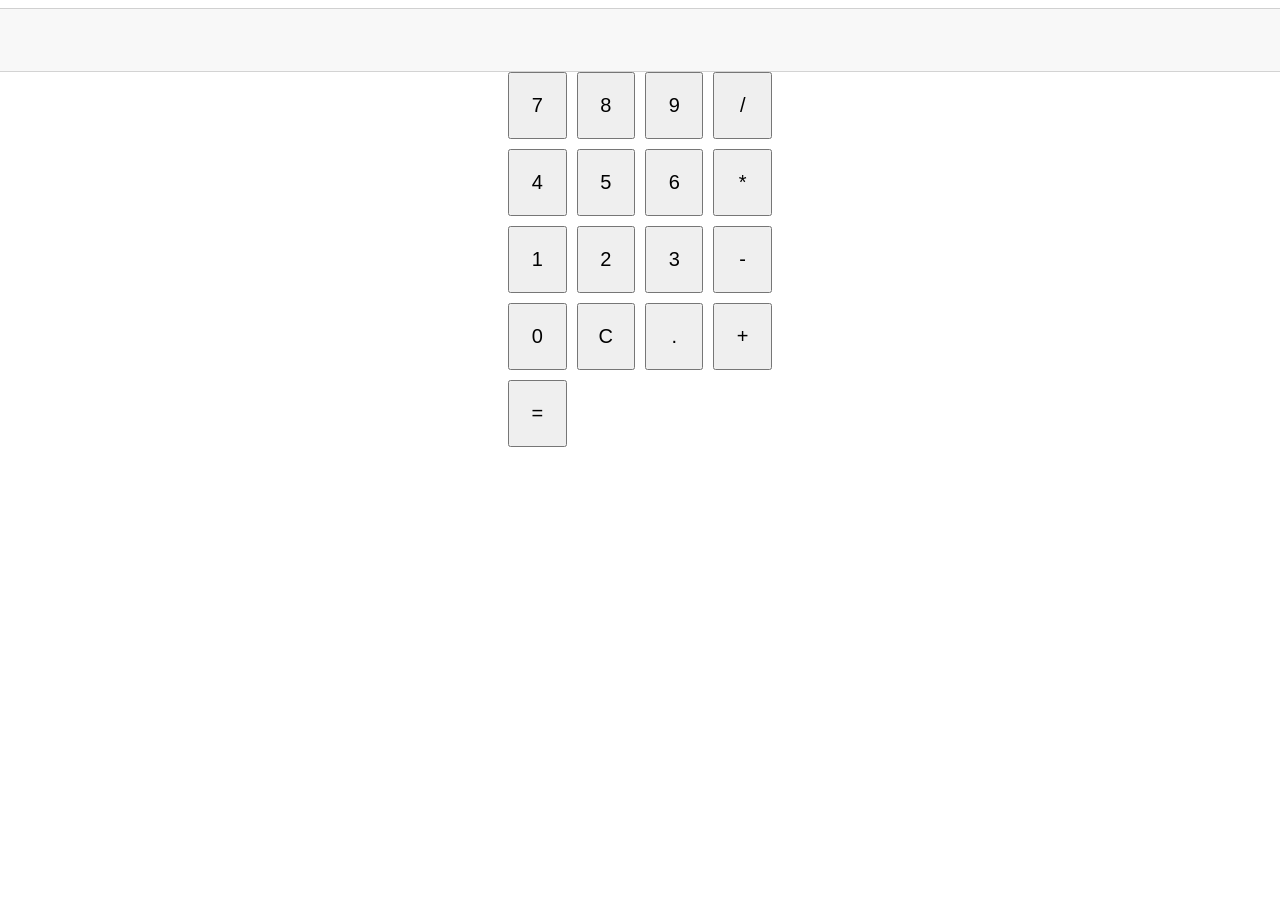
<file: calculator/templates/index.html>
<!DOCTYPE html>
<html lang="en">
<head>
    <meta charset="UTF-8">
    <meta name="viewport" content="width=device-width, initial-scale=1.0">
    <title>Calculator</title>
    <style>
        .container { display: flex; flex-direction: column; align-items: center; }
        .result { width: 100%; height: 40px; text-align: right; padding: 10px; font-size: 20px; }
        .buttons { display: grid; grid-template-columns: repeat(4, 1fr); gap: 10px; }
        button { padding: 20px; font-size: 20px; cursor: pointer; }
    </style>
</head>
<body>
    <div class="container">
        <input type="text" id="result" class="result" disabled/>
        <div class="buttons">
            <button onclick="addToResult('7')">7</button>
            <button onclick="addToResult('8')">8</button>
            <button onclick="addToResult('9')">9</button>
            <button onclick="addToResult('/')">/</button>
            <button onclick="addToResult('4')">4</button>
            <button onclick="addToResult('5')">5</button>
            <button onclick="addToResult('6')">6</button>
            <button onclick="addToResult('*')">*</button>
            <button onclick="addToResult('1')">1</button>
            <button onclick="addToResult('2')">2</button>
            <button onclick="addToResult('3')">3</button>
            <button onclick="addToResult('-')">-</button>
            <button onclick="addToResult('0')">0</button>
            <button onclick="clearResult()">C</button>
            <button onclick="addToResult('.')">.</button>
            <button onclick="addToResult('+')">+</button>
            <button onclick="calculateResult()">=</button>
        </div>
    </div>
    <script>
        let expression = '';
        function addToResult(value) {
            expression += value;
            document.getElementById('result').value = expression;
        }
        function clearResult() {
            expression = '';
            document.getElementById('result').value = expression;
        }
        function calculateResult() {
            fetch('/calculate?expression=' + encodeURIComponent(expression))
                .then(response => response.json())
                .then(data => {
                    document.getElementById('result').value = data.result;
                });
        }
    </script>
</body>
</html>
</file>
